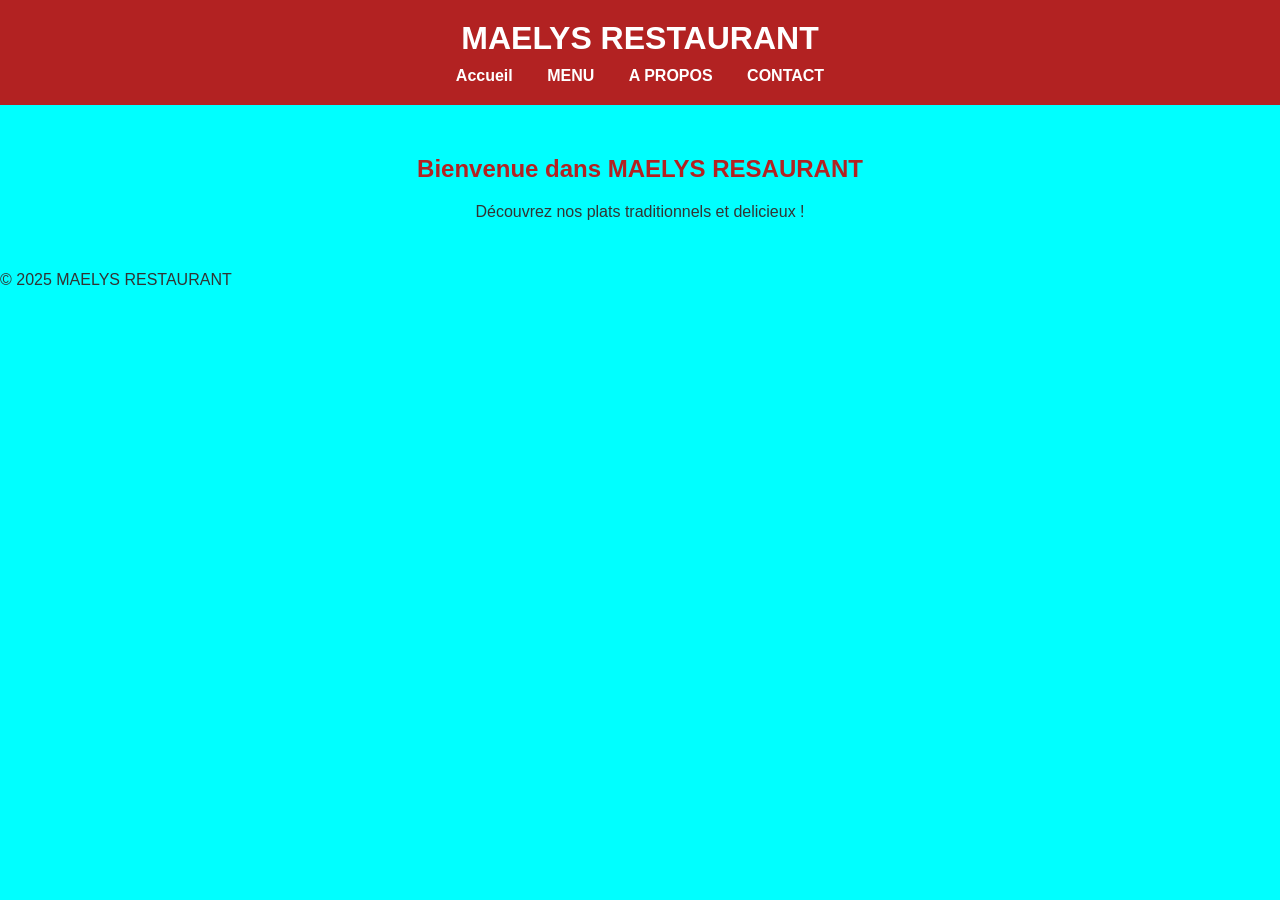
<file: index.html>
<!DOCTYPE html>
<html lang="fr"> 
<head>
    <meta charset="UTF-8">
    <meta name="viewport" content="width=device-width, initial-scale=1.0">
    <title> ACCUIEL-MAELYS RESTAURANT</title>
    <link rel="stylesheet" href ="style.css">
</head>
<body>
   <header>
    <h1>MAELYS RESTAURANT</h1>
    <nav>
        <a href="index.html">Accueil</a>
        <a href="menu.html">MENU</a>
        <a href="apropos.html">A PROPOS</a>
        <a href="contact.html">CONTACT</a>
    </nav>
   </header>
   <main>
   <section>
    <h2>Bienvenue dans MAELYS RESAURANT</h2>
    <p>Découvrez nos  plats traditionnels et delicieux !</p>
   </section>
   </main>
   <footer>
    <p>&copy; 2025 MAELYS RESTAURANT</p>
   </footer>
</body>
</html>
</file>
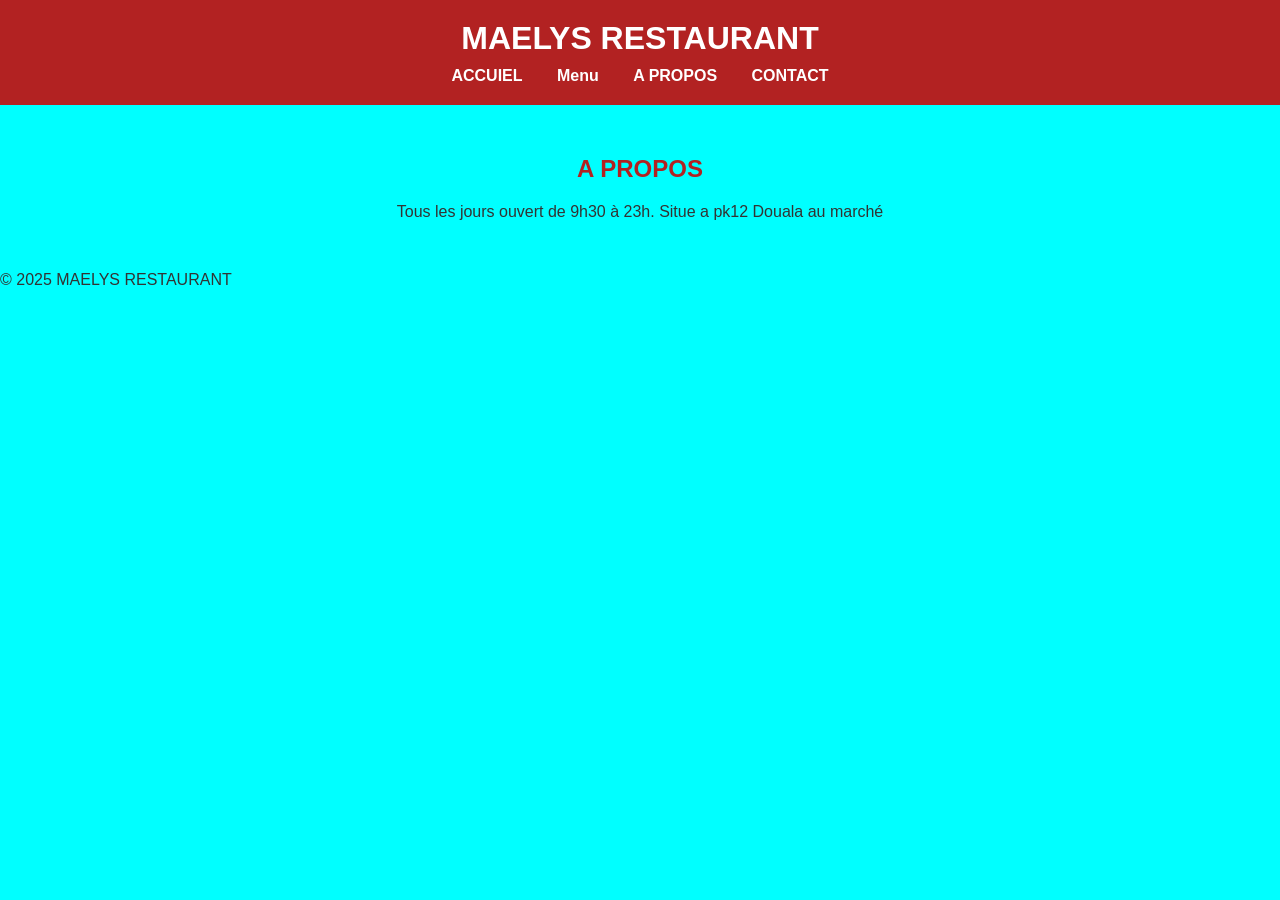
<file: apropos.html>
<!DOCTYPE html>
<html lang="fr">
<head>
    <meta charset="UTF-8">
    <meta name="viewport" content="width=device-width, initial-scale=1.0">
    <title>A PROPOS - MAELYS RESTAURANT</title>
    <link rel="stylesheet"href="style.css">
</head>
<body>
    <header>
        <h1>MAELYS RESTAURANT</h1>
        <nav>
            <a href="index.html">ACCUIEL</a>
            <a href="menu.html">Menu</a>
            <a href="apropos">A PROPOS</a>
            <a href="contact.html">CONTACT</a>
        </nav>
    </header>
    <main>
        <section>
            <h2>A PROPOS</h2>
            <p>Tous les jours ouvert de 9h30 à 23h. Situe a pk12 Douala au marché</p>
        </section>
    </main>
    <footer>
        <p>&copy; 2025 MAELYS RESTAURANT</p>
    </footer>
</body>
</html>
</file>
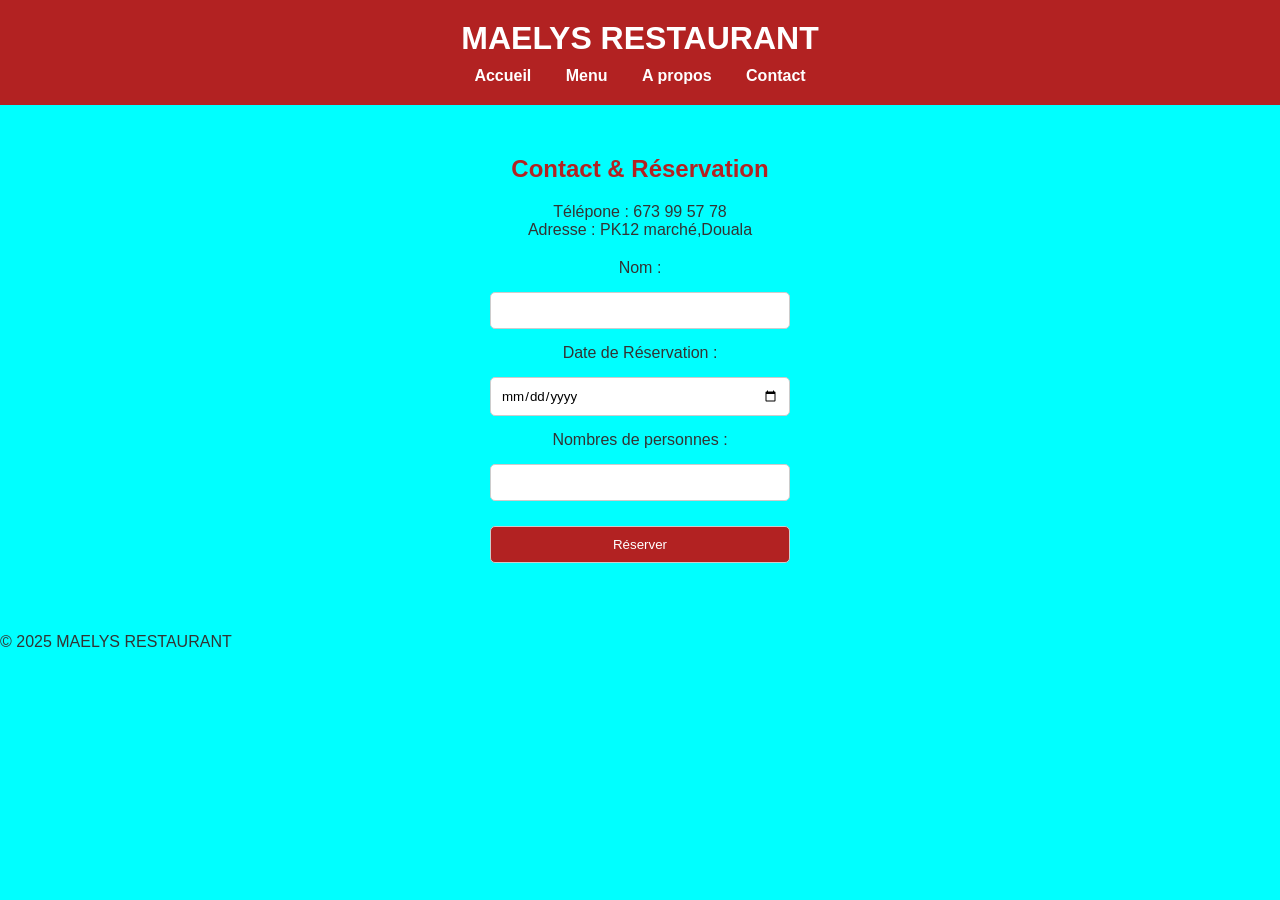
<file: contact.html>
<!DOCTYPE html>
<html lang="fr">
<head>
    <meta charset="UTF-8">
    <meta name="viewport" content="width=device-width, initial-scale=1.0">
    <title>Contact - MAELYS RESTAURANT</title>
    <link rel="stylesheet" href="style.css">
</head>
<body>
    <header>
        <h1>MAELYS RESTAURANT</h1>
        <nav>
            <a href="index.html">Accueil</a>
            <a href="menu.html">Menu</a>
            <a href="apropos.html">A propos</a>
            <a href="contact.html">Contact</a>
        </nav>
    </header>
    <main>
        <section>
            <h2>Contact & Réservation</h2>
            <p>Télépone : 673 99 57 78</p>
            <P>Adresse : PK12 marché,Douala</P>
            <!--fORMULAIRE-->
            <form class="formulaire">
                <label for="nom">Nom :</label>
                <input type="text" id="nom" name="nom"required>
                <label for="date">Date de Réservation :</label>
                <input type="date" id="date" name="date" required>
                <label for="personnes">Nombres de personnes :</label>
                <input type="number" id="personnes" name="personnes" min="1" required>
                <button type="submit" class="btn">Réserver</button>
            </form>
        </section>
    </main>
    <footer>
        <p>&copy; 2025 MAELYS RESTAURANT</p>
    </footer>
</body>
</html>
</file>
<file: style.css>
/* ====== RESET DE BASE ====== */
* {
margin: 0;
padding: 0;
box-sizing: border-box;
font-family: Arial, Helvetica, sans-serif;
}
body {
    line-height: 1,6;
    background-color: aqua;
    color: #333;
}
/* Header et nav */
header {
    background: #b22222;
    color: white;
    padding: 20px;
    text-align: center;
}
header h1{
    margin-bottom: 10px;
}
nav a {
    color: white;
    margin: 0 15px;
    text-decoration: none;
    font-weight: bold;
    transition: color 0,3s;
}
nav a:hover{
    color: #ffd700;
}
/* section */
section {
    padding: 50px 20px;
    text-align: center;
}
section h2 {
    margin-bottom: 20px;
    color: #b22222;
}
/* barre de recherche */
#search {
    width: 50%;
    padding: 10px;
    margin: 20px auto;
    display: block;
    border: 1px solid #ccc;
    border-radius: 5px;
}
/* Grille du menu */
.menu-grid {
    display: grid;
    grid-template-columns: repeat(auto-fit, minmax(250px, 1fr));
    gap: 30px;
    margin-top: 20px;
}
.plat {
    background: white;
    padding: 20px;
    border-radius: 10px;
    box-shadow: 0 4px 6px rgba(0,0,0,1);
    transition: transform 0,3s;
    text-align: center;
}
.plat:hover {
    transform: scale(1,05);
}
.plat img {
    max-width: 100px;
    border-radius: 10px;
}
.btn {
    display: inline-block;
    margin-top: 10px;
    padding: 10px 20px;
    background: #b22222;
    color: white;
    border: none;
    border-radius: 5px;
    cursor: pointer;
    transition: background 0,3s;
}
.btn:hover {
    background: #ff6347;
}
/* Formulaire */
.formulaire {
    display: flex;
    flex-direction: column;
    width: 300px;
    margin: 20px auto;
    gap: 15px;
}
.formulaire input, .formulaire button
{
    padding: 10px;
    border: 1px solid #ccc;
    border-radius: 5px;
}
/* responsive design */
@media (max-width: 768px) {
    nav ul {
        flex-direction: column;
        align-items: center;
    }
    #menu {
        grid-template-columns: 1fr;
        gap: 10px;
    } 
    body{
        font-size: 16px;
        padding: 10px;
    }
}
</file>
